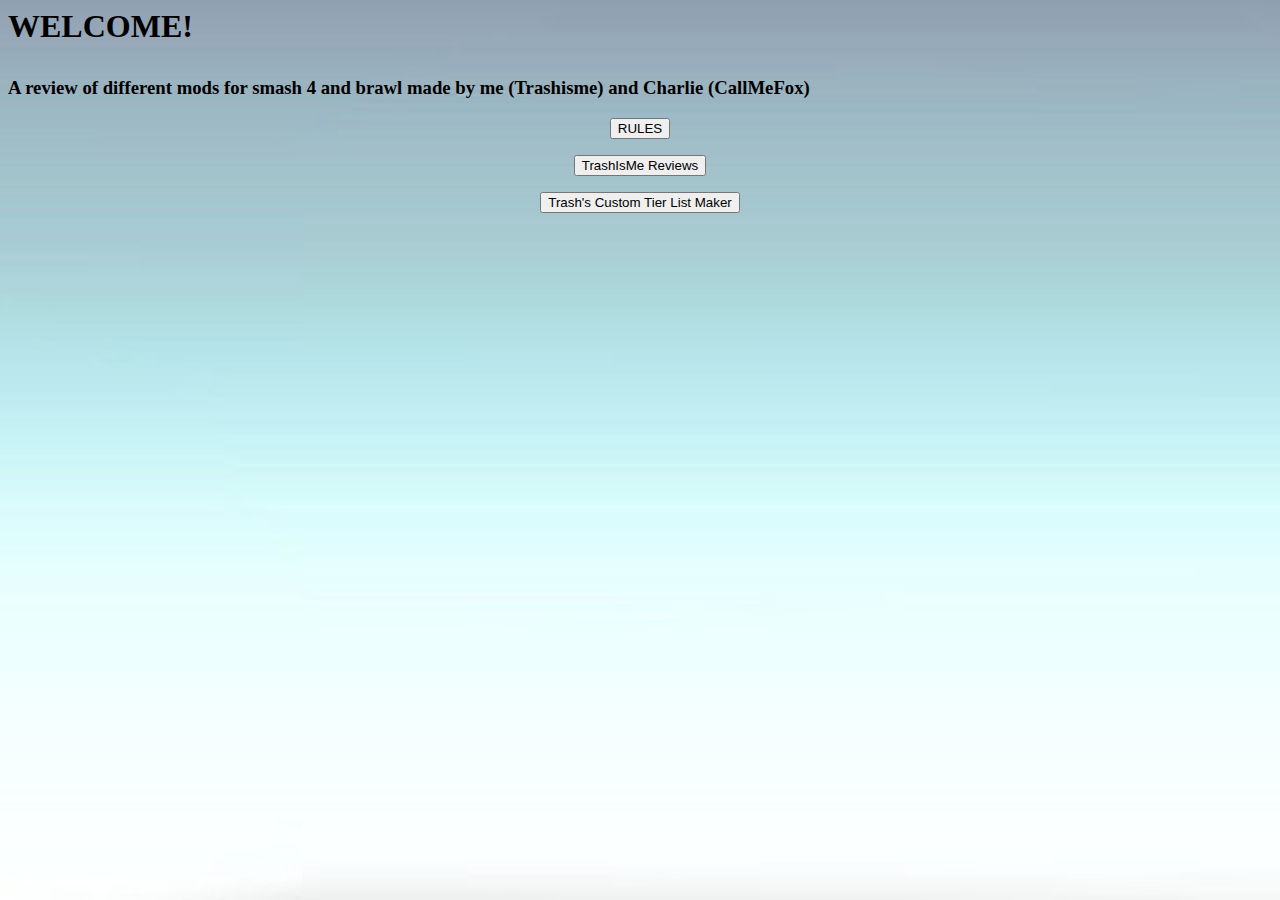
<file: index.html>
<!DOCTYPE HTML PUBLIC>
<html>
    <style>
body  {
    background-image: url("bkg.png");
    background-repeat: repeat;
    background-color: #ffffff;
}
</style>
    <head><p><h1>WELCOME!</p>
        <p><h3>A review of different mods for smash 4 and brawl made by me (Trashisme) and Charlie (CallMeFox)</h3></p>
<p>
        <p><center><form>
<input type="button" value="RULES" onclick="window.location.href='https://trashisme.github.io/modreviews/rules'" />
            </form></center></p>
    <center><form>
<input type="button" value="TrashIsMe Reviews" onclick="window.location.href='https://trashisme.github.io/modreviews/trash'" />
        </form></center>
    <center><form>
<input type="button" value="Trash's Custom Tier List Maker" onclick="window.location.href='https://trashisme.github.io/smash-apps/'" />
            </form></center>
<d>	
</p>
</body>
</html>
</file>
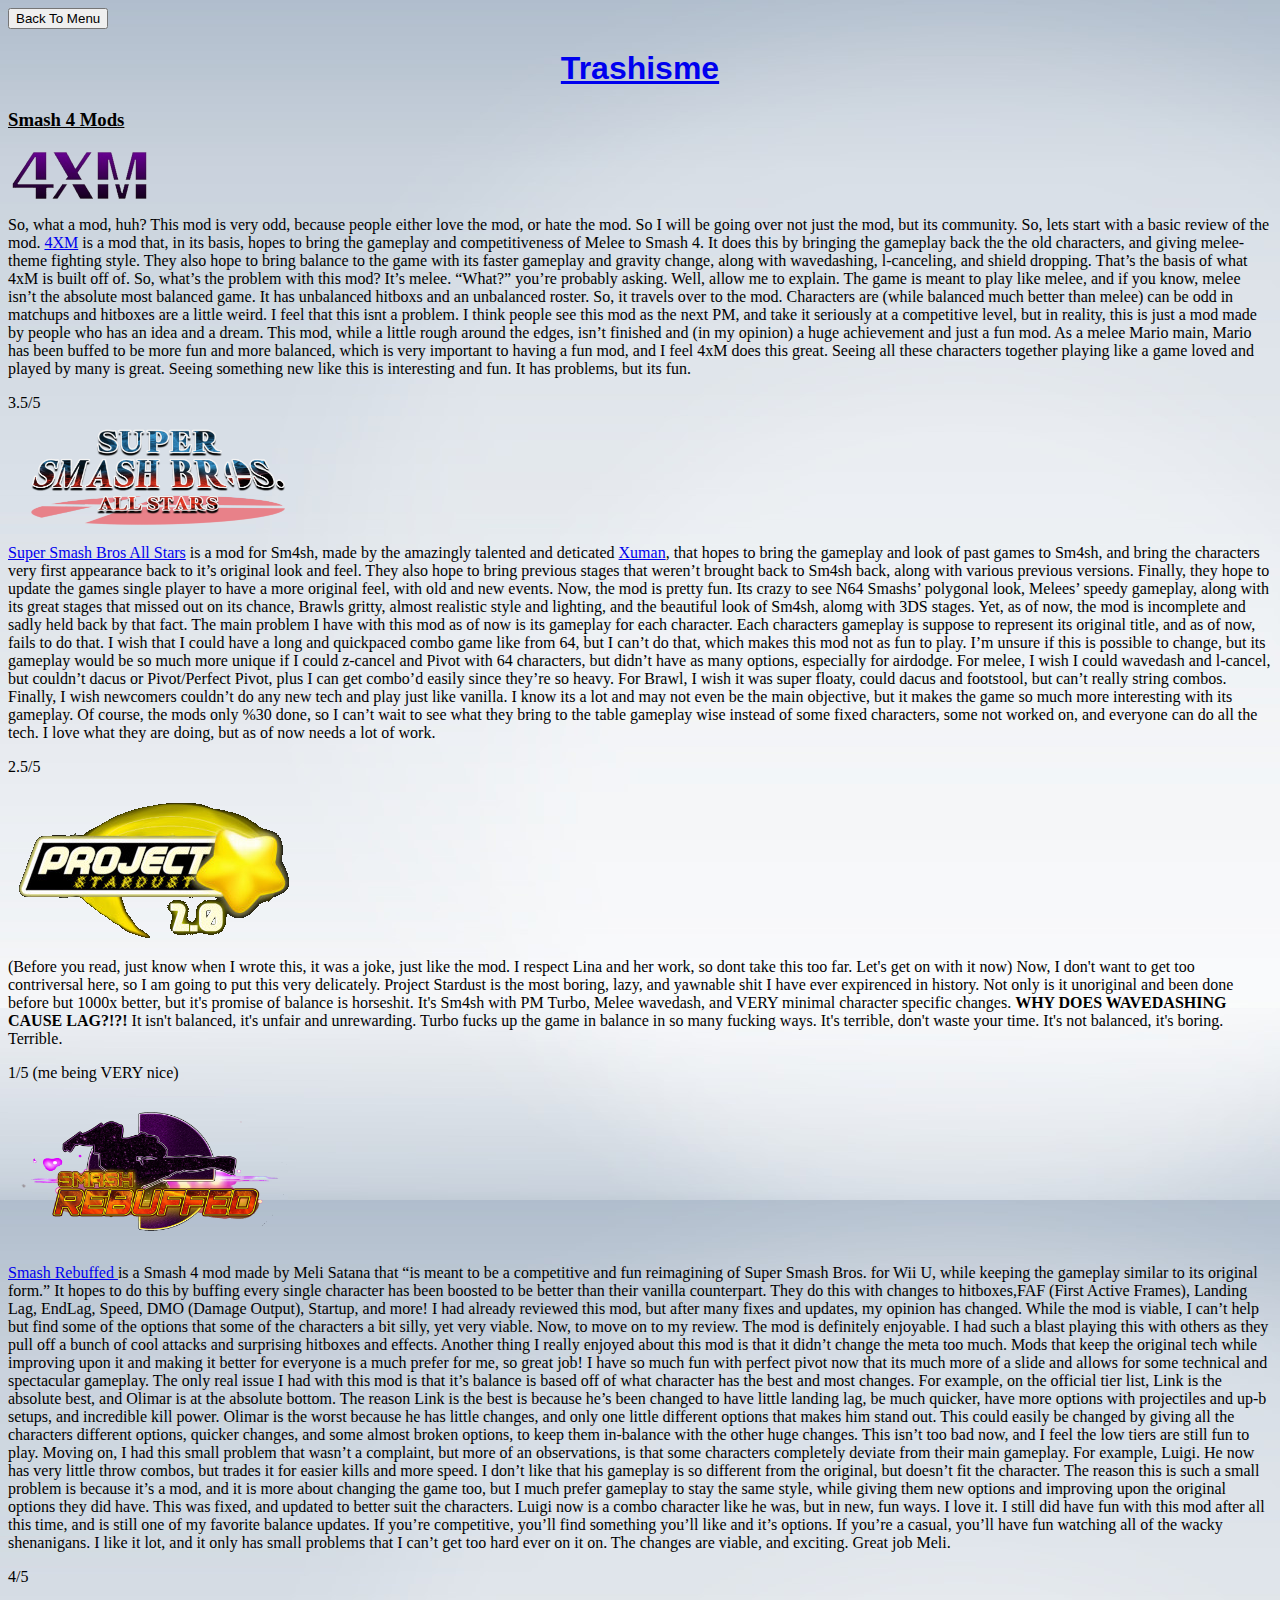
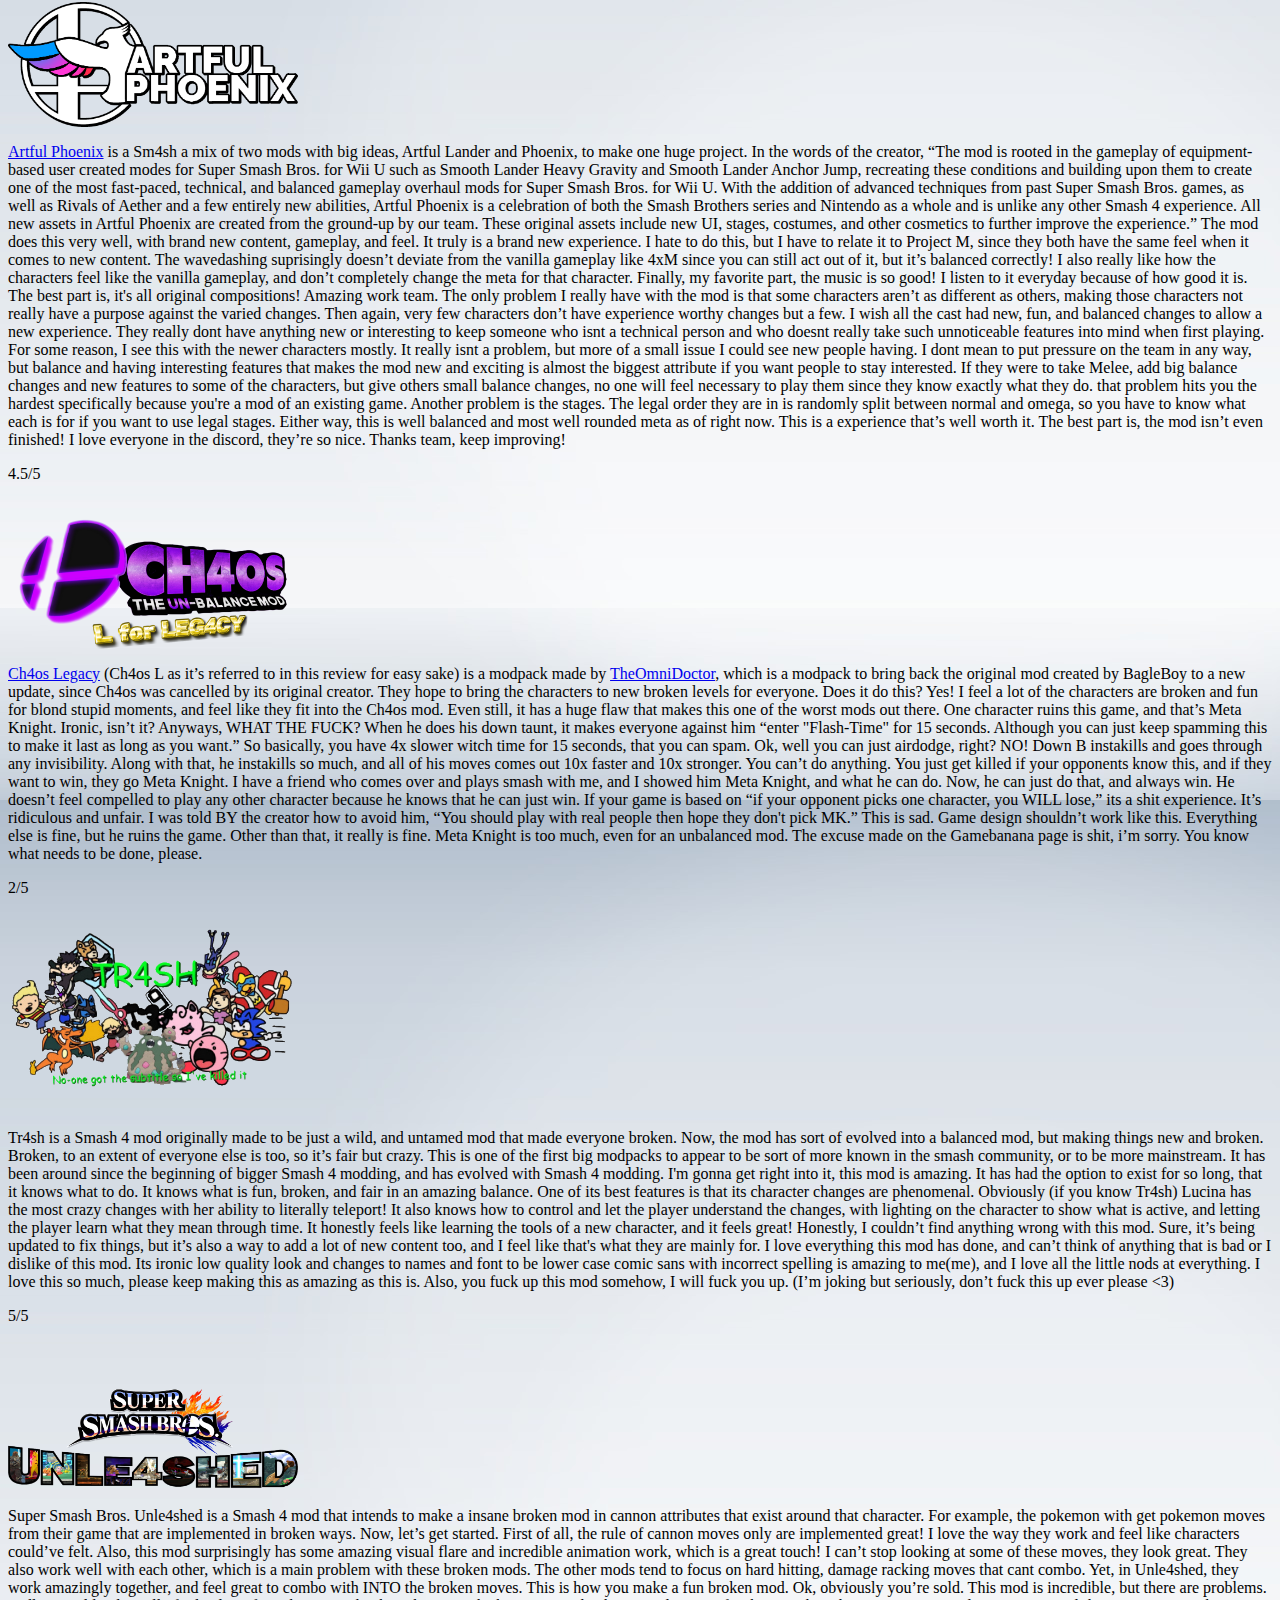
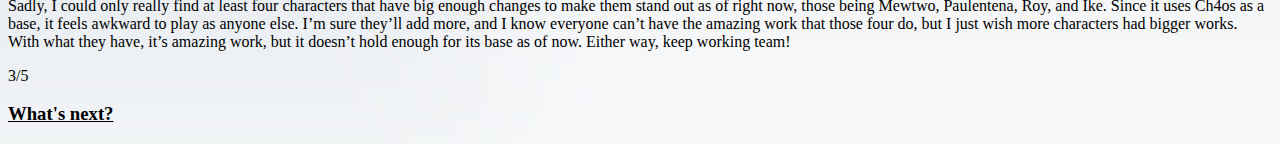
<file: trash/index.html>
<!DOCTYPE HTML PUBLIC>
<html>
<style>
body  
{
background-image: url("bkg.png");
background-repeat: repeat;
background-color: #ffffff;
}
</style>
<head>
 <p><form>
<input type="button" value="Back To Menu"onclick="window.location.href='https://trashisme.github.io/modreviews/'" />
 </form></p>
 <p><center><h1><font face="DejaVu Sans Condensed, sans-serif"><font color="green"><a href="https://twitter.com/Trashisme_?lang=en">Trashisme</a></font></font></h1></center></p>
<p>
 <d><h3><u>Smash 4 Mods</u></h3></p>
 <img src="4xm.png" alt="" width="150" height="50">
<p>
<d>	So, what a mod, huh? This mod is very odd, because people either love the
mod, or hate the mod. So I will be going over not just the mod, but
its community. So, lets start with a basic review of the mod. <a href="https://twitter.com/4XMmod?lang=en">4XM</a>
is a mod that, in its basis, hopes to bring the gameplay and
competitiveness of Melee to Smash 4. It does this by bringing the 
gameplay back the the old characters, and giving melee-theme fighting
style. They also hope to bring balance to the game with its faster
gameplay and gravity change, along with wavedashing, l-canceling, and
shield dropping. That&rsquo;s the basis of what 4xM is built off of.
So, what&rsquo;s the problem with this mod? It&rsquo;s melee.

 &ldquo;What?&rdquo; you&rsquo;re probably asking. Well, allow me to explain.
The game is meant to play like melee, and if you know, melee isn&rsquo;t the
absolute most balanced game. It has unbalanced hitboxs and an
unbalanced roster. So, it travels over to the mod. Characters are
(while balanced much better than melee) can be odd in matchups and
hitboxes are a little weird. I feel that this isnt a problem. I think
people see this mod as the next PM, and take it seriously at a
competitive level, but in reality, this is just a mod made by people
who has an idea and a dream. This mod, while a little rough around
the edges, isn&rsquo;t finished and (in my opinion) a huge
achievement and just a fun mod. As a melee Mario main, Mario has been
buffed to be more fun and more balanced, which is very important to
having a fun mod, and I feel 4xM does this great. Seeing all these
characters together playing like a game loved and played by many is
great. Seeing something new like this is interesting and fun. It has
problems, but its fun.
<p>         3.5/5         </p>
</d>
</d>
</p>
<head>
<img src="ssbas.png" alt="" width="300" height="100">
<p>
<d>	<a href="https://gamebanana.com/wips/46349">Super Smash Bros All Stars</a> is a mod for Sm4sh, made by the amazingly talented and deticated 
<a href="https://gamebanana.com/members/1518899">Xuman</a>, that hopes to bring the gameplay 
and look of past games to Sm4sh, and bring the characters very first appearance back to it&rsquo;s 
original look and feel. They also hope to bring previous stages that weren&rsquo;t brought back to Sm4sh
back, along with various previous versions. Finally, they hope to update the games single player 
to have a more original feel, with old and new events. Now, the mod is pretty fun. Its crazy to see 
N64 Smashs&rsquo; polygonal look, Melees&rsquo; speedy gameplay, along with its great stages that missed out 
on its chance, Brawls gritty, almost realistic style and lighting, and the beautiful look of Sm4sh, alomg with
3DS stages. Yet, as of now, the mod is incomplete and sadly held back by that fact. 
 
 The main problem I have with this mod as of now is its gameplay for each character. Each characters gameplay is 
suppose to represent its original title, and as of now, fails to do that. I wish that I could have a long and 
quickpaced combo game like from 64, but I can&rsquo;t do that, which makes this mod not as fun to play.
I&rsquo;m unsure if this is possible to change, but its gameplay would be so much more unique if I could z-cancel
and Pivot with 64 characters, but didn&rsquo;t have as many options, especially for airdodge. For melee, I wish I could
wavedash and l-cancel, but couldn&rsquo;t dacus or Pivot/Perfect Pivot, plus I can get combo&rsquo;d easily since they&rsquo;re 
so heavy. For Brawl, I wish it was super floaty, could dacus and footstool, but can&rsquo;t really string combos. 
Finally, I wish newcomers couldn&rsquo;t do any new tech and play just like vanilla. I know its a lot and may not 
even be the main objective, but it makes the game so much more interesting with its gameplay. Of course, the mods
only %30 done, so I can&rsquo;t wait to see what they bring to the table gameplay wise instead of some fixed characters, 
some not worked on, and everyone can do all the tech. I love what they are doing, but as of now needs a lot of work.
<p>         2.5/5         </p>
<p>
<head><img src="gay.png" alt="" width="290" height="150">
<p>
<d>	(Before you read, just know when I wrote this, it was a joke, just like the mod. I respect Lina and her work, so dont take this too 
far. Let's get on with it now) Now, I don't want to get too contriversal here, so I am going to put this very delicately. Project Stardust 
is the most boring, lazy, and yawnable shit I have ever expirenced in history. Not only is it unoriginal and been done before but 1000x 
better, but it's promise of balance is horseshit. It's Sm4sh with PM Turbo, Melee wavedash, and VERY minimal character specific changes. 
<b> WHY DOES WAVEDASHING CAUSE LAG?!?!</b> It isn't balanced, it's unfair and unrewarding. Turbo fucks up the game in balance in so many 
fucking ways. It's terrible, don't waste your time. It's not balanced, it's boring. Terrible.
<p>         1/5 (me being VERY nice)       </p>
<p>
 <p>
  <head><img src="buff.png" alt ="" width="290" height="150">
   <p>
    <d><a href="https://gamebanana.com/gamefiles/5330">Smash Rebuffed </a> is a Smash 4 mod made by Meli Satana that “is meant to be a 
competitive and fun reimagining of Super Smash Bros. for Wii U, while keeping the 
gameplay similar to its original form.” It hopes to do this by buffing every single 
character has been boosted to be better than their vanilla counterpart. They do this with 
changes to hitboxes,FAF (First Active Frames), Landing Lag, EndLag, Speed, DMO 
(Damage Output), Startup, and more! I had already reviewed this mod, but after many 
fixes and updates, my opinion has changed. While the mod is viable, I can’t help but 
find some of the options that some of the characters a bit silly, yet very viable. Now, to 
move on to my review. The mod is definitely enjoyable. I had such a blast playing this 
with others as they pull off a bunch of cool attacks and surprising hitboxes and effects. 
Another thing I really enjoyed about this mod is that it didn’t change the meta too much. 
Mods that keep the original tech while improving upon it and making it better for 
everyone is a much prefer for me, so great job! I have so much fun with perfect pivot 
now that its much more of a slide and allows for some technical and spectacular 
gameplay. The only real issue I had with this mod is that it’s balance is based off of what 
character has the best and most changes. For example, on the official tier list, Link is the 
absolute best, and Olimar is at the absolute bottom. The reason Link is the best is 
because he’s been changed to have little landing lag, be much quicker, have more 
options with projectiles and up-b setups, and incredible kill power. Olimar is the worst 
because he has little changes, and only one little different options that makes him stand 
out. This could easily be changed by giving all the characters different options, quicker 
changes, and some almost broken options, to keep them in-balance with the other huge 
changes. This isn’t too bad now, and I feel the low tiers are still fun to play. Moving on, I 
had this small problem that wasn’t a complaint, but more of an observations, is that 
some characters completely deviate from their main gameplay. For example, Luigi. He 
now has very little throw combos, but trades it for easier kills and more speed. I don’t 
like that his gameplay is so different from the original, but doesn’t fit the character. The 
reason this is such a small problem is because it’s a mod, and it is more about changing 
the game too, but I much prefer gameplay to stay the same style, while giving them new 
options and improving upon the original options they did have. This was fixed, and 
updated to better suit the characters. Luigi now is a combo character like he was, but in 
new, fun ways. I love it. I still did have fun with this mod after all this time, and is still 
one of my favorite balance updates. If you’re competitive, you’ll find something you’ll 
like and it’s options. If you’re a casual, you’ll have fun watching all of the wacky 
shenanigans. I like it lot, and it only has small problems that I can’t get too hard ever on 
it on. The changes are viable, and exciting. Great job Meli.
     <p>
      <d>4/5</d>
      <p>
 <p>
  <head><img src="ap.png" alt ="" width="290" height="125">
   <p>
    <d> 	<a href="https://twitter.com/artful_phoenix?lang=en">Artful Phoenix</a> is a Sm4sh a mix of two mods with big ideas, Artful Lander and 
Phoenix, to make one huge project. In the words of the creator, “The mod is rooted in the gameplay of 
equipment-based user created modes for Super Smash Bros. for Wii U such as Smooth Lander 
Heavy Gravity and Smooth Lander Anchor Jump, recreating these conditions and building upon 
them to create one of the most fast-paced, technical, and balanced gameplay overhaul mods for 
Super Smash Bros. for Wii U. With the addition of advanced techniques from past Super Smash 
Bros. games, as well as Rivals of Aether and a few entirely new abilities, Artful Phoenix is a 
celebration of both the Smash Brothers series and Nintendo as a whole and is unlike any other 
Smash 4 experience. All new assets in Artful Phoenix are created from the ground-up by our team. 
These original assets include new UI, stages, costumes, and other cosmetics to further improve the 
experience.” The mod does this very well, with brand new content, gameplay, and feel. It truly is a 
brand new experience. I hate to do this, but I have to relate it to Project M, since they both have the 
same feel when it comes to new content. The wavedashing suprisingly doesn’t deviate from the vanilla 
gameplay like 4xM since you can still act out of it, but it’s balanced correctly! I also really like how the 
characters feel like the vanilla gameplay, and don’t completely change the meta for that character. Finally,
my favorite part, the music is so good! I listen to it everyday because of how good it is. The best part is, 
it's all original compositions! Amazing work team. The only problem I really have with the mod is that 
some characters aren’t as different as others, making those characters not really have a purpose against 
the varied changes. Then again, very few characters don’t have experience worthy changes but a few. I wish 
all the cast had new, fun, and balanced changes to allow a new experience. They really dont have anything new or interesting 
to keep someone who isnt a technical person and who doesnt really take such unnoticeable features into mind when first playing.
For some reason, I see this with the newer characters mostly. It really isnt a problem, but more of a small issue I could see 
new people having. I dont mean to put pressure on the team in any way, but balance and having interesting features that makes 
the mod new and exciting is almost the biggest attribute if you want people to stay interested. If they were to take Melee, 
add big balance changes and new features to some of the characters, but give others small balance changes, no one will feel 
necessary to play them since they know exactly what they do. that problem hits you the hardest specifically because you're a mod 
of an existing game. Another problem is the stages. The legal order they are in is randomly split between normal and omega, so 
you have to know what each is for if you want to use legal stages. Either way, this is well balanced and most well rounded meta 
as of right now. This is a experience that’s well worth it. The best part is, the mod isn’t even finished! I love everyone in the 
discord, they’re so nice. Thanks team, keep improving!
     <p>
      <d>4.5/5</d>
 </p>
     <p>
  <head><img src="l.png" alt ="" width="290" height="150">
   <p>
    <d> <a href="https://gamebanana.com/gamefiles/6328">Ch4os Legacy</a> (Ch4os L as it’s referred to in this review for easy sake) is a modpack made by 
<a href="https://www.reddit.com/user/TheOmniDoctor/">TheOmniDoctor</a>, which is a modpack to bring back the original mod created by BagleBoy to a new 
update, since Ch4os was cancelled by its original creator. They hope to bring the characters to new 
broken levels for everyone. Does it do this? Yes! I feel a lot of the characters are broken and fun for 
blond stupid moments, and feel like they fit into the Ch4os mod. Even still, it has a huge flaw that 
makes this one of the worst mods out there. One character ruins this game, and that’s Meta Knight. 
Ironic, isn’t it? Anyways, WHAT THE FUCK? When he does his down taunt, it makes everyone 
against him “enter "Flash-Time" for 15 seconds. Although you can just keep spamming this to make it last 
as long as you want.” So basically, you have 4x slower witch time for 15 seconds, that you can spam. 
Ok, well you can just airdodge, right? NO! Down B instakills and goes through any invisibility. Along 
with that, he instakills so much, and all of his moves comes out 10x faster and 10x stronger. You can’t 
do anything. You just get killed if your opponents know this, and if they want to win, they go Meta 
Knight. I have a friend who comes over and plays smash with me, and I showed him Meta Knight, and 
what he can do. Now, he can just do that, and always win. He doesn’t feel compelled to play any other 
character because he knows that he can just win. If your game is based on “if your opponent picks one 
character, you WILL lose,” its a shit experience. It’s ridiculous and unfair. I was told BY the creator 
how to avoid him, “You should play with real people then hope they don't pick MK.” This is sad. 
Game design shouldn’t work like this. Everything else is fine, but he ruins the game. Other than that, it 
really is fine. Meta Knight is too much, even for an unbalanced mod. The excuse made on the 
Gamebanana page is shit, i’m sorry. You know what needs to be done, please.
     <p>
      <d>2/5</d>
       </p>
</p>
    <p>
     <head><img src="tr4sh.png" alt ="" width="290" height="200">
      <p>
       <d>Tr4sh is a Smash 4 mod originally made to be just a wild, and untamed mod that made everyone 
broken. Now, the mod has sort of evolved into a balanced mod, but making things new and broken. 
Broken, to an extent of everyone else is too, so it’s fair but crazy. This is one of the first big modpacks 
to appear to be sort of more known in the smash community, or to be more mainstream. It has been 
around since the beginning of bigger Smash 4 modding, and has evolved with Smash 4 modding. I'm gonna  
get right into it, this mod is amazing. It has had the option to exist for so long, that it knows what to do. 
It knows what is fun, broken, and fair in an amazing balance. One of its best features is that its character 
changes are phenomenal. Obviously (if you know Tr4sh) Lucina has the most crazy changes with her ability to 
literally teleport! It also knows how to control and let the player understand the changes, with lighting on the 
character to show what is active, and letting the player learn what they mean through time. It honestly feels like 
learning the tools of a new character, and it feels great! Honestly, I couldn’t find anything wrong with 
this mod. Sure, it’s being updated to fix things, but it’s also a way to add a lot of new content too, and I 
feel like that's what they are mainly for. I love everything this mod has done, and can’t think of anything that 
is bad or I dislike of this mod. Its ironic low quality look and changes to names and font to be lower case comic sans 
with incorrect spelling is amazing to me(me), and I love all the little nods at everything. I love this so much, please 
keep making this as amazing as this is. Also, you fuck up this mod somehow, I will fuck you up. (I’m joking but seriously, 
don’t fuck this up ever please <3)
        <p>
        <d>5/5</d>
        </p>
       <p>
        <head><img src="unleash.png" alt ="" width="290" height="150">
         <p>
          <d>Super Smash Bros. Unle4shed is a Smash 4 mod that intends to make a insane broken mod in cannon 
attributes that exist around that character. For example, the pokemon with get pokemon moves from 
their game that are implemented in broken ways. Now, let’s get started. First of all, the rule of cannon 
moves only are implemented great! I love the way they work and feel like characters could’ve felt. 
Also, this mod surprisingly has some amazing visual flare and incredible animation work, which is a 
great touch! I can’t stop looking at some of these moves, they look great. They also work well with 
each other, which is a main problem with these broken mods. The other mods tend to focus on hard 
hitting, damage racking moves that cant combo. Yet, in Unle4shed, they work amazingly together, and 
feel great to combo with INTO the broken moves. This is how you make a fun broken mod. Ok, 
obviously you’re sold. This mod is incredible, but there are problems. Sadly, I could only really find at 
least four characters that have big enough changes to make them stand out as of right now, those being 
Mewtwo, Paulentena, Roy, and Ike. Since it uses Ch4os as a base, it feels awkward to play as anyone 
else. I’m sure they’ll add more, and I know everyone can’t have the amazing work that those four do, 
but I just wish more characters had bigger works. With what they have, it’s amazing work, but it 
doesn’t hold enough for its base as of now. Either way, keep working team!
<p>
 <d>3/5</d>
           </p>
           </p>
    <d><h3><u>What's next?</u></h3></p>
   </p>
</p>
</body>
</html>
</file>
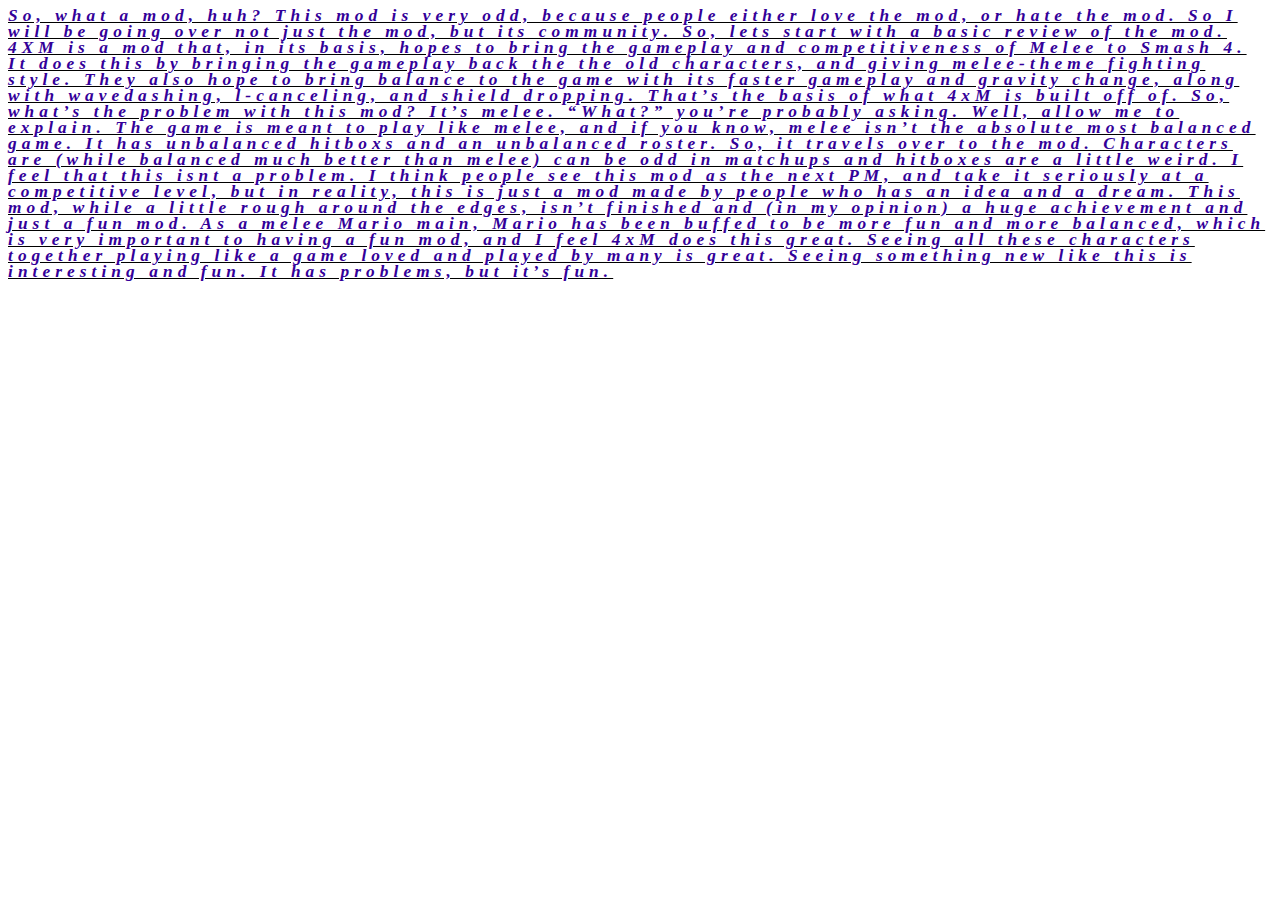
<file: fuck you.html>
<!DOCTYPE HTML PUBLIC "-//W3C//DTD HTML 4.0 Transitional//EN">
<html>
<head>
	<meta http-equiv="content-type" content="text/html; charset=windows-1252"/>
	<title></title>
	<meta name="generator" content="LibreOffice 6.0.2.1 (Windows)"/>
	<meta name="created" content="2018-04-30T18:57:41.003000000"/>
	<meta name="changed" content="2018-04-30T20:28:46.402000000"/>
	<style type="text/css">
		@page { margin: 0.79in }
		p { margin-bottom: 0.1in; line-height: 115% }
	</style>
</head>
<body lang="en-US" dir="ltr">
<p style="margin-bottom: 0in; line-height: 100%; text-decoration: none">
<font face="Lucida Console, monospace"><font size="3" style="font-size: 13pt"><i><u><b><span style="font-variant: normal"><font color="#330099"><font face="Comic Sans MS"><span style="letter-spacing: 3.8pt">So,
what a mod, huh? This mod is very odd, because people either love the
mod, or hate the mod. So I will be going over not just the mod, but
its community. So, lets start with a basic review of the mod. 4XM is
a mod that, in its basis, hopes to bring the gameplay and
competitiveness of Melee to Smash 4. It does this by bringing the
gameplay back the the old characters, and giving melee-theme fighting
style. They also hope to bring balance to the game with its faster
gameplay and gravity change, along with wavedashing, l-canceling, and
shield dropping. That&rsquo;s the basis of what 4xM is built off of.
So, what&rsquo;s the problem with this mod? It&rsquo;s melee. &ldquo;What?&rdquo;
you&rsquo;re probably asking. Well, allow me to explain. The game is
meant to play like melee, and if you know, melee isn&rsquo;t the
absolute most balanced game. It has unbalanced hitboxs and an
unbalanced roster. So, it travels over to the mod. Characters are
(while balanced much better than melee) can be odd in matchups and
hitboxes are a little weird. I feel that this isnt a problem. I think
people see this mod as the next PM, and take it seriously at a
competitive level, but in reality, this is just a mod made by people
who has an idea and a dream. This mod, while a little rough around
the edges, isn&rsquo;t finished and (in my opinion) a huge
achievement and just a fun mod. As a melee Mario main, Mario has been
buffed to be more fun and more balanced, which is very important to
having a fun mod, and I feel 4xM does this great. Seeing all these
characters together playing like a game loved and played by many is
great. Seeing something new like this is interesting and fun. It has
problems, but it&rsquo;s fun.</span></font></font></span> </b></u></i></font></font>
</p>
</body>
</html>
</file>
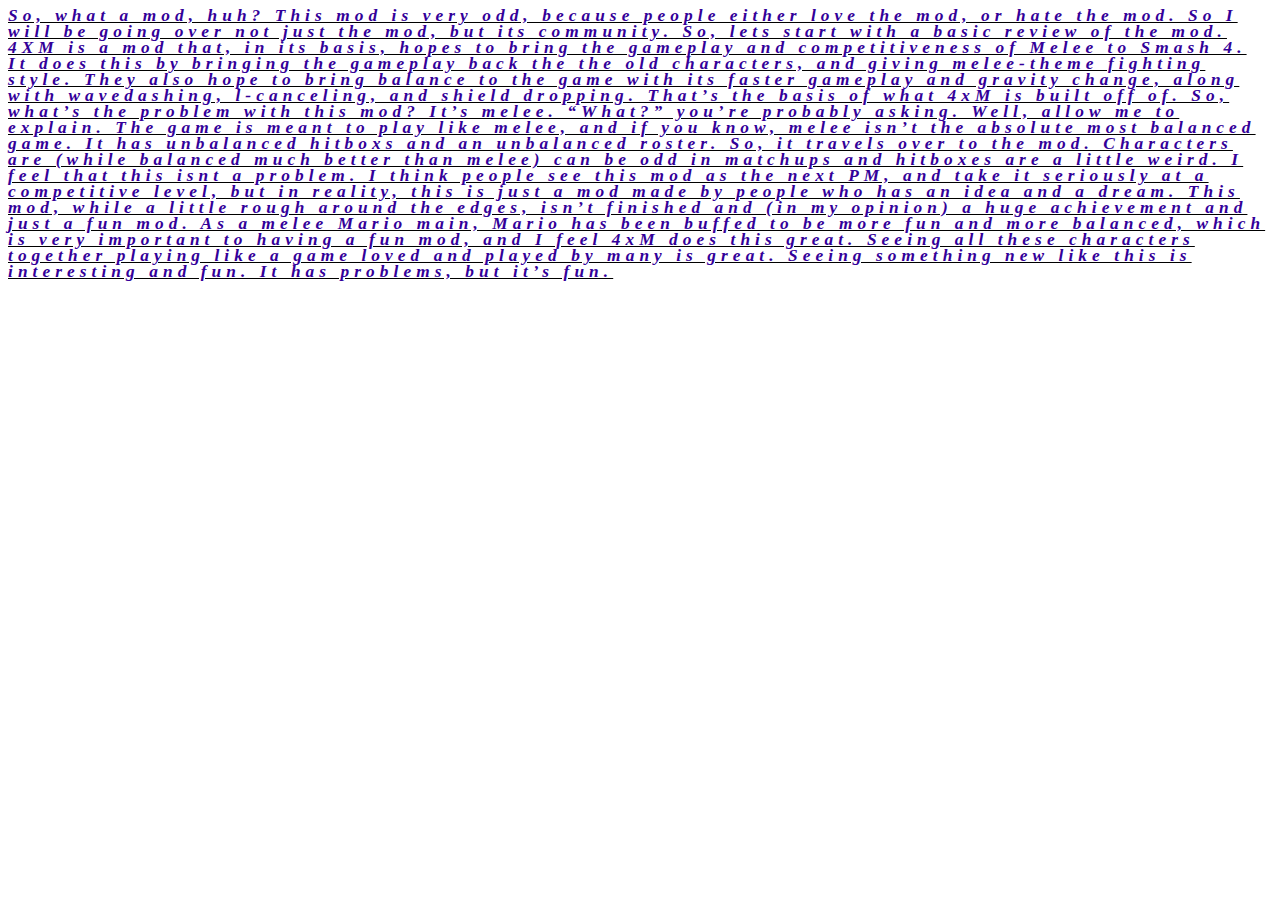
<file: EATASS/fuck you.html>
<!DOCTYPE HTML PUBLIC "-//W3C//DTD HTML 4.0 Transitional//EN">
<html>
<head>
	<meta http-equiv="content-type" content="text/html; charset=windows-1252"/>
	<title></title>
	<meta name="generator" content="LibreOffice 6.0.2.1 (Windows)"/>
	<meta name="created" content="2018-04-30T18:57:41.003000000"/>
	<meta name="changed" content="2018-04-30T20:28:46.402000000"/>
	<style type="text/css">
		@page { margin: 0.79in }
		p { margin-bottom: 0.1in; line-height: 115% }
	</style>
</head>
<body lang="en-US" dir="ltr">
<p style="margin-bottom: 0in; line-height: 100%; text-decoration: none">
<font face="Lucida Console, monospace"><font size="3" style="font-size: 13pt"><i><u><b><span style="font-variant: normal"><font color="#330099"><font face="Comic Sans MS"><span style="letter-spacing: 3.8pt">So,
what a mod, huh? This mod is very odd, because people either love the
mod, or hate the mod. So I will be going over not just the mod, but
its community. So, lets start with a basic review of the mod. 4XM is
a mod that, in its basis, hopes to bring the gameplay and
competitiveness of Melee to Smash 4. It does this by bringing the
gameplay back the the old characters, and giving melee-theme fighting
style. They also hope to bring balance to the game with its faster
gameplay and gravity change, along with wavedashing, l-canceling, and
shield dropping. That&rsquo;s the basis of what 4xM is built off of.
So, what&rsquo;s the problem with this mod? It&rsquo;s melee. &ldquo;What?&rdquo;
you&rsquo;re probably asking. Well, allow me to explain. The game is
meant to play like melee, and if you know, melee isn&rsquo;t the
absolute most balanced game. It has unbalanced hitboxs and an
unbalanced roster. So, it travels over to the mod. Characters are
(while balanced much better than melee) can be odd in matchups and
hitboxes are a little weird. I feel that this isnt a problem. I think
people see this mod as the next PM, and take it seriously at a
competitive level, but in reality, this is just a mod made by people
who has an idea and a dream. This mod, while a little rough around
the edges, isn&rsquo;t finished and (in my opinion) a huge
achievement and just a fun mod. As a melee Mario main, Mario has been
buffed to be more fun and more balanced, which is very important to
having a fun mod, and I feel 4xM does this great. Seeing all these
characters together playing like a game loved and played by many is
great. Seeing something new like this is interesting and fun. It has
problems, but it&rsquo;s fun.</span></font></font></span> </b></u></i></font></font>
</p>
</body>
</html>
</file>
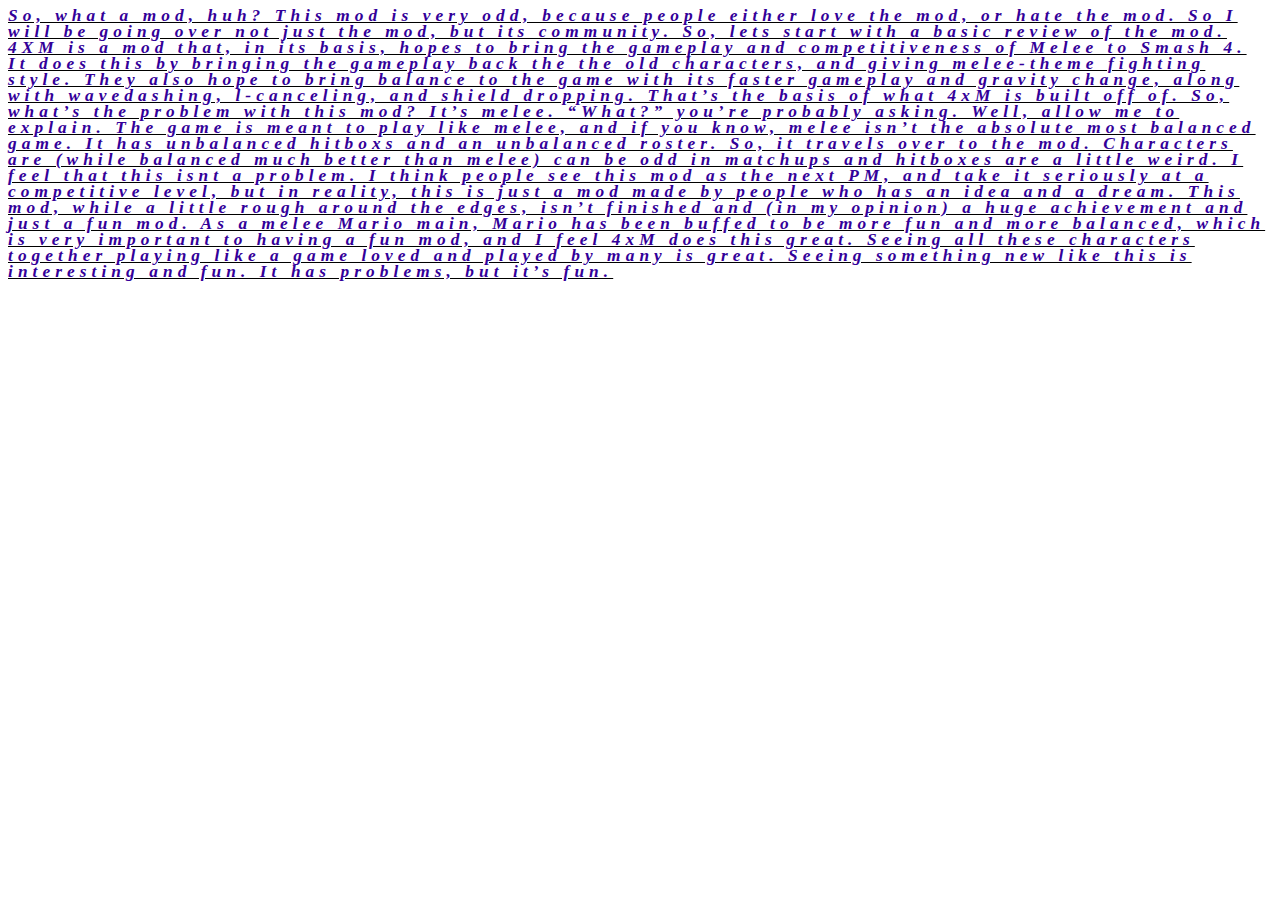
<file: EATASS/fuckyou.html>
<!DOCTYPE HTML PUBLIC "-//W3C//DTD HTML 4.0 Transitional//EN">
<html>
<head>
	<meta http-equiv="content-type" content="text/html; charset=windows-1252"/>
	<title></title>
	<meta name="generator" content="LibreOffice 6.0.2.1 (Windows)"/>
	<meta name="created" content="2018-04-30T18:57:41.003000000"/>
	<meta name="changed" content="2018-04-30T20:28:46.402000000"/>
	<style type="text/css">
		@page { margin: 0.79in }
		p { margin-bottom: 0.1in; line-height: 115% }
	</style>
</head>
<body lang="en-US" dir="ltr">
<p style="margin-bottom: 0in; line-height: 100%; text-decoration: none">
<font face="Lucida Console, monospace"><font size="3" style="font-size: 13pt"><i><u><b><span style="font-variant: normal"><font color="#330099"><font face="Comic Sans MS"><span style="letter-spacing: 3.8pt">So,
what a mod, huh? This mod is very odd, because people either love the
mod, or hate the mod. So I will be going over not just the mod, but
its community. So, lets start with a basic review of the mod. 4XM is
a mod that, in its basis, hopes to bring the gameplay and
competitiveness of Melee to Smash 4. It does this by bringing the
gameplay back the the old characters, and giving melee-theme fighting
style. They also hope to bring balance to the game with its faster
gameplay and gravity change, along with wavedashing, l-canceling, and
shield dropping. That&rsquo;s the basis of what 4xM is built off of.
So, what&rsquo;s the problem with this mod? It&rsquo;s melee. &ldquo;What?&rdquo;
you&rsquo;re probably asking. Well, allow me to explain. The game is
meant to play like melee, and if you know, melee isn&rsquo;t the
absolute most balanced game. It has unbalanced hitboxs and an
unbalanced roster. So, it travels over to the mod. Characters are
(while balanced much better than melee) can be odd in matchups and
hitboxes are a little weird. I feel that this isnt a problem. I think
people see this mod as the next PM, and take it seriously at a
competitive level, but in reality, this is just a mod made by people
who has an idea and a dream. This mod, while a little rough around
the edges, isn&rsquo;t finished and (in my opinion) a huge
achievement and just a fun mod. As a melee Mario main, Mario has been
buffed to be more fun and more balanced, which is very important to
having a fun mod, and I feel 4xM does this great. Seeing all these
characters together playing like a game loved and played by many is
great. Seeing something new like this is interesting and fun. It has
problems, but it&rsquo;s fun.</span></font></font></span> </b></u></i></font></font>
</p>
</body>
</html>
</file>
